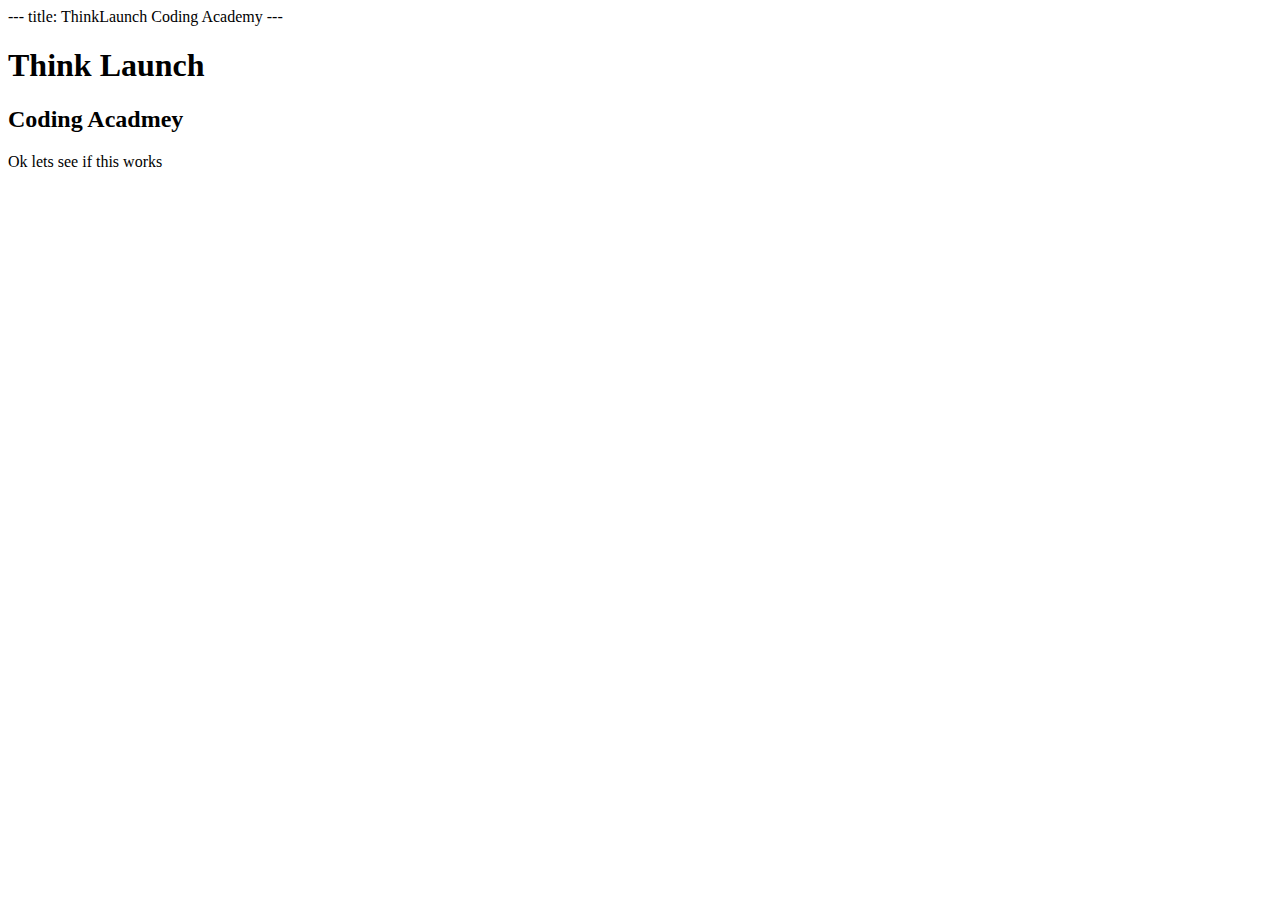
<file: index.html>
---
title: ThinkLaunch Coding Academy
---

<html>
<head>
  <title>ThinkLaunch Coding Academy</title>
</head>
<body>
  <h1>Think Launch</h1>
  <h2>Coding Acadmey</h2>

</body>
</html>
Ok lets see if this works
</file>
